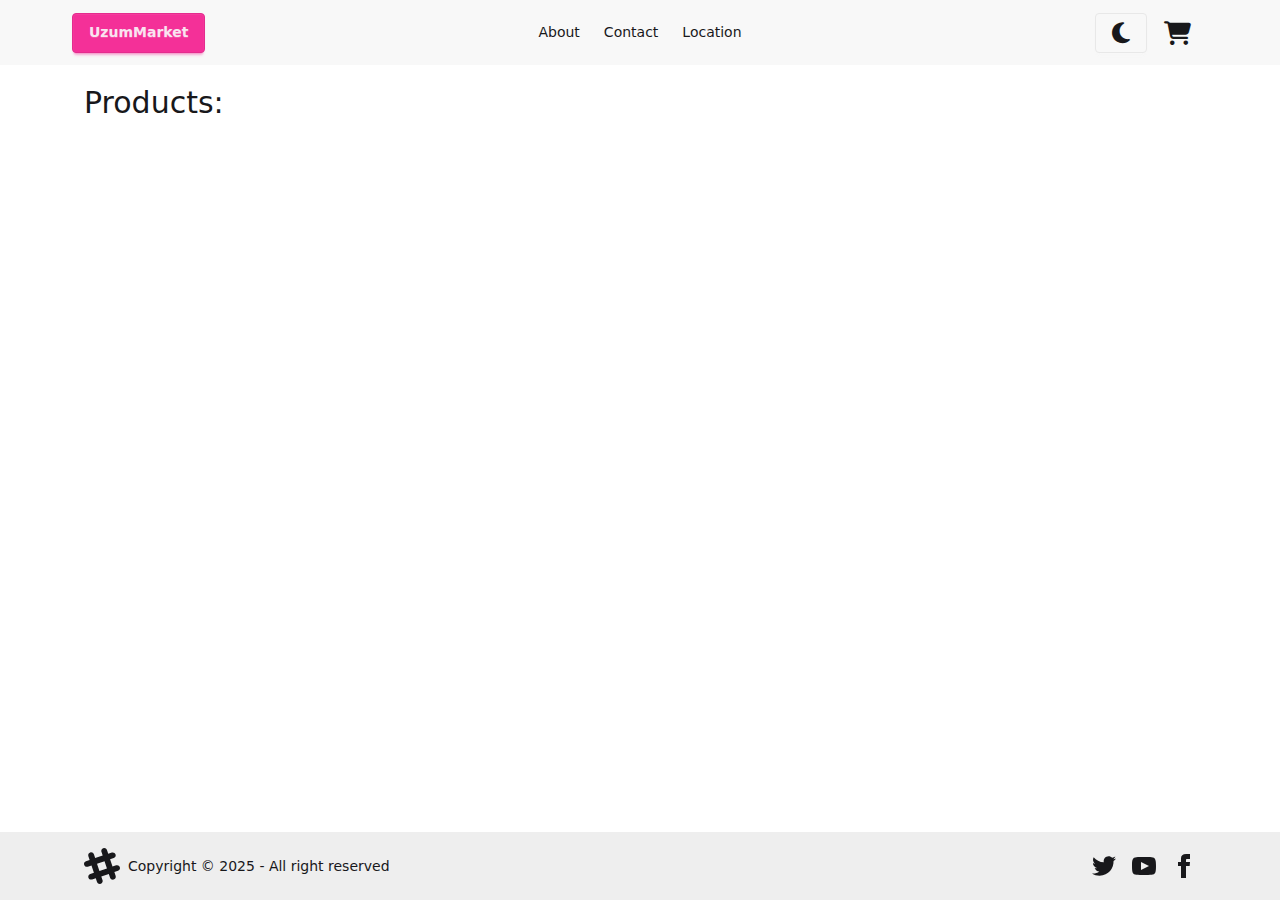
<file: index.html>
<!doctype html>
<html lang="en" data-theme="light">
  <head>
    <meta charset="UTF-8" />
    <link rel="icon" type="image/svg+xml" href="/vite.svg" />
    <meta name="viewport" content="width=device-width, initial-scale=1.0" />
    <title>Uzum Market</title>
    <link
      rel="stylesheet"
      href="https://cdnjs.cloudflare.com/ajax/libs/font-awesome/6.7.2/css/all.min.css"
      integrity="sha512-Evv84Mr4kqVGRNSgIGL/F/aIDqQb7xQ2vcrdIwxfjThSH8CSR7PBEakCr51Ck+w+/U6swU2Im1vVX0SVk9ABhg=="
      crossorigin="anonymous"
      referrerpolicy="no-referrer"
    />
    <link rel="stylesheet" href="./src/output.css" />
  </head>
  <body>
    <header class="bg-base-200 mb-5">
      <div class="navbar main-container">
        <div class="navbar-start">
          <a class="btn btn-secondary" href="./index.html">UzumMarket</a>
        </div>
        <div class="navbar-center">
          <ul class="menu menu-horizontal">
            <li><a href="">About</a></li>
            <li><a href="">Contact</a></li>
            <li><a href="">Location</a></li>
          </ul>
        </div>
        <div class="navbar-end">
          <button class="btn" link id="mode-toggler">
            <i href="./card.html" class="fa-solid fa-moon text-2xl"></i>
          </button>
          <a class="btn btn-ghost" href="./card.html"
            ><i class="fa-solid fa-cart-shopping text-2xl"></i
          ></a>
        </div>
      </div>
    </header>
    <div id="loader" class="flex h-32 items-center justify-center">
      <div
        class="border-primary h-12 w-12 animate-spin rounded-full border-4 border-dashed"
      ></div>
    </div>
    <main class="pb-10">
      <section>
        <div class="main-container">
          <h2 class="mb-5 text-3xl">Products:</h2>

          <div
            id="card-list"
            class="gird-cols-2 grid gap-4 md:grid-cols-3 lg:grid-cols-4"
          >
            <template
              ><a href="" class="card bg-base-100 w-full shadow-sm">
                <figure>
                  <img src="https://picsum.photos/id/9/300/200" alt="" />
                </figure>
                <div class="card-body">
                  <p class="description line-clamp-2">
                    A card component has a figure, a body part, and inside body
                    there are title and actions parts
                  </p>
                  <p>
                    <i class="fa-solid fa-star text-orange-300"></i>
                    <span class="rating">4.7</span>
                    <span class="review">(10 Review)</span>
                  </p>

                  <div class="flex justify-between">
                    <div class="flex flex-col gap-1">
                      <del class="price badge badge-soft badge-secondary"
                        >$1999</del
                      >
                      <h3
                        class="price-with-discount badge badge-primary font-bold"
                      >
                        $1555
                      </h3>
                    </div>
                    <button
                      class="buy-btn btn hover:btn-primary self-end rounded-full"
                    >
                      <i class="fa-solid fa-cart-plus text-xl"></i>
                    </button>
                  </div>
                </div>
              </a>
            </template>
          </div>
        </div>
      </section>
    </main>
    <footer class="bg-base-300 text-base-content p-4">
      <div class="main-container footer sm:footer-horizontal items-center">
        <aside class="grid-flow-col items-center">
          <svg
            width="36"
            height="36"
            viewBox="0 0 24 24"
            xmlns="http://www.w3.org/2000/svg"
            fill-rule="evenodd"
            clip-rule="evenodd"
            class="fill-current"
          >
            <path
              d="M22.672 15.226l-2.432.811.841 2.515c.33 1.019-.209 2.127-1.23 2.456-1.15.325-2.148-.321-2.463-1.226l-.84-2.518-5.013 1.677.84 2.517c.391 1.203-.434 2.542-1.831 2.542-.88 0-1.601-.564-1.86-1.314l-.842-2.516-2.431.809c-1.135.328-2.145-.317-2.463-1.229-.329-1.018.211-2.127 1.231-2.456l2.432-.809-1.621-4.823-2.432.808c-1.355.384-2.558-.59-2.558-1.839 0-.817.509-1.582 1.327-1.846l2.433-.809-.842-2.515c-.33-1.02.211-2.129 1.232-2.458 1.02-.329 2.13.209 2.461 1.229l.842 2.515 5.011-1.677-.839-2.517c-.403-1.238.484-2.553 1.843-2.553.819 0 1.585.509 1.85 1.326l.841 2.517 2.431-.81c1.02-.33 2.131.211 2.461 1.229.332 1.018-.21 2.126-1.23 2.456l-2.433.809 1.622 4.823 2.433-.809c1.242-.401 2.557.484 2.557 1.838 0 .819-.51 1.583-1.328 1.847m-8.992-6.428l-5.01 1.675 1.619 4.828 5.011-1.674-1.62-4.829z"
            ></path>
          </svg>
          <p>Copyright © 2025 - All right reserved</p>
        </aside>
        <nav
          class="grid-flow-col gap-4 md:place-self-center md:justify-self-end"
        >
          <a>
            <svg
              xmlns="http://www.w3.org/2000/svg"
              width="24"
              height="24"
              viewBox="0 0 24 24"
              class="fill-current"
            >
              <path
                d="M24 4.557c-.883.392-1.832.656-2.828.775 1.017-.609 1.798-1.574 2.165-2.724-.951.564-2.005.974-3.127 1.195-.897-.957-2.178-1.555-3.594-1.555-3.179 0-5.515 2.966-4.797 6.045-4.091-.205-7.719-2.165-10.148-5.144-1.29 2.213-.669 5.108 1.523 6.574-.806-.026-1.566-.247-2.229-.616-.054 2.281 1.581 4.415 3.949 4.89-.693.188-1.452.232-2.224.084.626 1.956 2.444 3.379 4.6 3.419-2.07 1.623-4.678 2.348-7.29 2.04 2.179 1.397 4.768 2.212 7.548 2.212 9.142 0 14.307-7.721 13.995-14.646.962-.695 1.797-1.562 2.457-2.549z"
              ></path>
            </svg>
          </a>
          <a>
            <svg
              xmlns="http://www.w3.org/2000/svg"
              width="24"
              height="24"
              viewBox="0 0 24 24"
              class="fill-current"
            >
              <path
                d="M19.615 3.184c-3.604-.246-11.631-.245-15.23 0-3.897.266-4.356 2.62-4.385 8.816.029 6.185.484 8.549 4.385 8.816 3.6.245 11.626.246 15.23 0 3.897-.266 4.356-2.62 4.385-8.816-.029-6.185-.484-8.549-4.385-8.816zm-10.615 12.816v-8l8 3.993-8 4.007z"
              ></path>
            </svg>
          </a>
          <a>
            <svg
              xmlns="http://www.w3.org/2000/svg"
              width="24"
              height="24"
              viewBox="0 0 24 24"
              class="fill-current"
            >
              <path
                d="M9 8h-3v4h3v12h5v-12h3.642l.358-4h-4v-1.667c0-.955.192-1.333 1.115-1.333h2.885v-5h-3.808c-3.596 0-5.192 1.583-5.192 4.615v3.385z"
              ></path>
            </svg>
          </a>
        </nav>
      </div>
    </footer>

    <script type="module" src="./src/js/main.js"></script>
  </body>
</html>
</file>
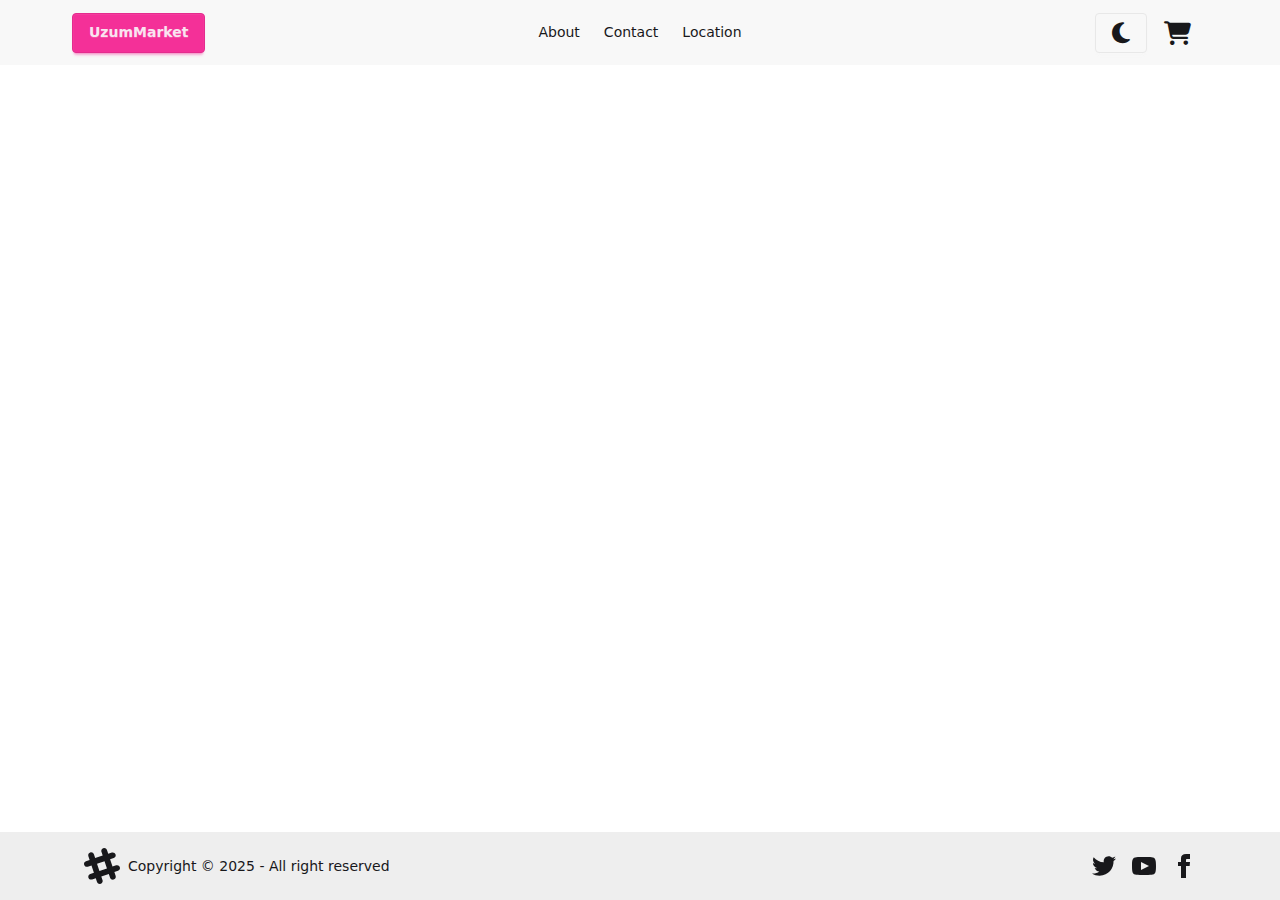
<file: product.html>
<!doctype html>
<html lang="en">
  <head>
    <meta charset="UTF-8" />
    <meta name="viewport" content="width=device-width, initial-scale=1.0" />
    <link rel="stylesheet" href="./src/output.css" />
    <title>Product</title>
    <link
      rel="stylesheet"
      href="https://cdnjs.cloudflare.com/ajax/libs/font-awesome/6.7.2/css/all.min.css"
      integrity="sha512-Evv84Mr4kqVGRNSgIGL/F/aIDqQb7xQ2vcrdIwxfjThSH8CSR7PBEakCr51Ck+w+/U6swU2Im1vVX0SVk9ABhg=="
      crossorigin="anonymous"
      referrerpolicy="no-referrer"
    />
  </head>
  <body>
    <header class="bg-base-200 mb-5">
      <div class="navbar main-container">
        <div class="navbar-start">
          <a class="btn btn-secondary" href="./index.html">UzumMarket</a>
        </div>
        <div class="navbar-center">
          <ul class="menu menu-horizontal">
            <li><a href="">About</a></li>
            <li><a href="">Contact</a></li>
            <li><a href="">Location</a></li>
          </ul>
        </div>
        <div class="navbar-end">
          <button class="btn" link id="mode-toggler">
            <i href="./card.html" class="fa-solid fa-moon text-2xl"></i>
          </button>
          <a class="btn btn-ghost" href="./card.html"
            ><i class="fa-solid fa-cart-shopping text-2xl"></i
          ></a>
        </div>
      </div>
    </header>
    <div id="loader" class="flex h-32 items-center justify-center">
      <div
        class="border-primary h-12 w-12 animate-spin rounded-full border-4 border-dashed"
      ></div>
    </div>
    <main class="pb-10">
      <section>
        <div class="main-container">
          <div id="product-container"></div>
        </div>
      </section>
    </main>

    <footer class="bg-base-300 text-base-content p-4">
      <div class="main-container footer sm:footer-horizontal items-center">
        <aside class="grid-flow-col items-center">
          <svg
            width="36"
            height="36"
            viewBox="0 0 24 24"
            xmlns="http://www.w3.org/2000/svg"
            fill-rule="evenodd"
            clip-rule="evenodd"
            class="fill-current"
          >
            <path
              d="M22.672 15.226l-2.432.811.841 2.515c.33 1.019-.209 2.127-1.23 2.456-1.15.325-2.148-.321-2.463-1.226l-.84-2.518-5.013 1.677.84 2.517c.391 1.203-.434 2.542-1.831 2.542-.88 0-1.601-.564-1.86-1.314l-.842-2.516-2.431.809c-1.135.328-2.145-.317-2.463-1.229-.329-1.018.211-2.127 1.231-2.456l2.432-.809-1.621-4.823-2.432.808c-1.355.384-2.558-.59-2.558-1.839 0-.817.509-1.582 1.327-1.846l2.433-.809-.842-2.515c-.33-1.02.211-2.129 1.232-2.458 1.02-.329 2.13.209 2.461 1.229l.842 2.515 5.011-1.677-.839-2.517c-.403-1.238.484-2.553 1.843-2.553.819 0 1.585.509 1.85 1.326l.841 2.517 2.431-.81c1.02-.33 2.131.211 2.461 1.229.332 1.018-.21 2.126-1.23 2.456l-2.433.809 1.622 4.823 2.433-.809c1.242-.401 2.557.484 2.557 1.838 0 .819-.51 1.583-1.328 1.847m-8.992-6.428l-5.01 1.675 1.619 4.828 5.011-1.674-1.62-4.829z"
            ></path>
          </svg>
          <p>Copyright © 2025 - All right reserved</p>
        </aside>
        <nav
          class="grid-flow-col gap-4 md:place-self-center md:justify-self-end"
        >
          <a>
            <svg
              xmlns="http://www.w3.org/2000/svg"
              width="24"
              height="24"
              viewBox="0 0 24 24"
              class="fill-current"
            >
              <path
                d="M24 4.557c-.883.392-1.832.656-2.828.775 1.017-.609 1.798-1.574 2.165-2.724-.951.564-2.005.974-3.127 1.195-.897-.957-2.178-1.555-3.594-1.555-3.179 0-5.515 2.966-4.797 6.045-4.091-.205-7.719-2.165-10.148-5.144-1.29 2.213-.669 5.108 1.523 6.574-.806-.026-1.566-.247-2.229-.616-.054 2.281 1.581 4.415 3.949 4.89-.693.188-1.452.232-2.224.084.626 1.956 2.444 3.379 4.6 3.419-2.07 1.623-4.678 2.348-7.29 2.04 2.179 1.397 4.768 2.212 7.548 2.212 9.142 0 14.307-7.721 13.995-14.646.962-.695 1.797-1.562 2.457-2.549z"
              ></path>
            </svg>
          </a>
          <a>
            <svg
              xmlns="http://www.w3.org/2000/svg"
              width="24"
              height="24"
              viewBox="0 0 24 24"
              class="fill-current"
            >
              <path
                d="M19.615 3.184c-3.604-.246-11.631-.245-15.23 0-3.897.266-4.356 2.62-4.385 8.816.029 6.185.484 8.549 4.385 8.816 3.6.245 11.626.246 15.23 0 3.897-.266 4.356-2.62 4.385-8.816-.029-6.185-.484-8.549-4.385-8.816zm-10.615 12.816v-8l8 3.993-8 4.007z"
              ></path>
            </svg>
          </a>
          <a>
            <svg
              xmlns="http://www.w3.org/2000/svg"
              width="24"
              height="24"
              viewBox="0 0 24 24"
              class="fill-current"
            >
              <path
                d="M9 8h-3v4h3v12h5v-12h3.642l.358-4h-4v-1.667c0-.955.192-1.333 1.115-1.333h2.885v-5h-3.808c-3.596 0-5.192 1.583-5.192 4.615v3.385z"
              ></path>
            </svg>
          </a>
        </nav>
      </div>
    </footer>
    <script type="module" src="./src/js/product.js"></script>
  </body>
</html>
</file>
